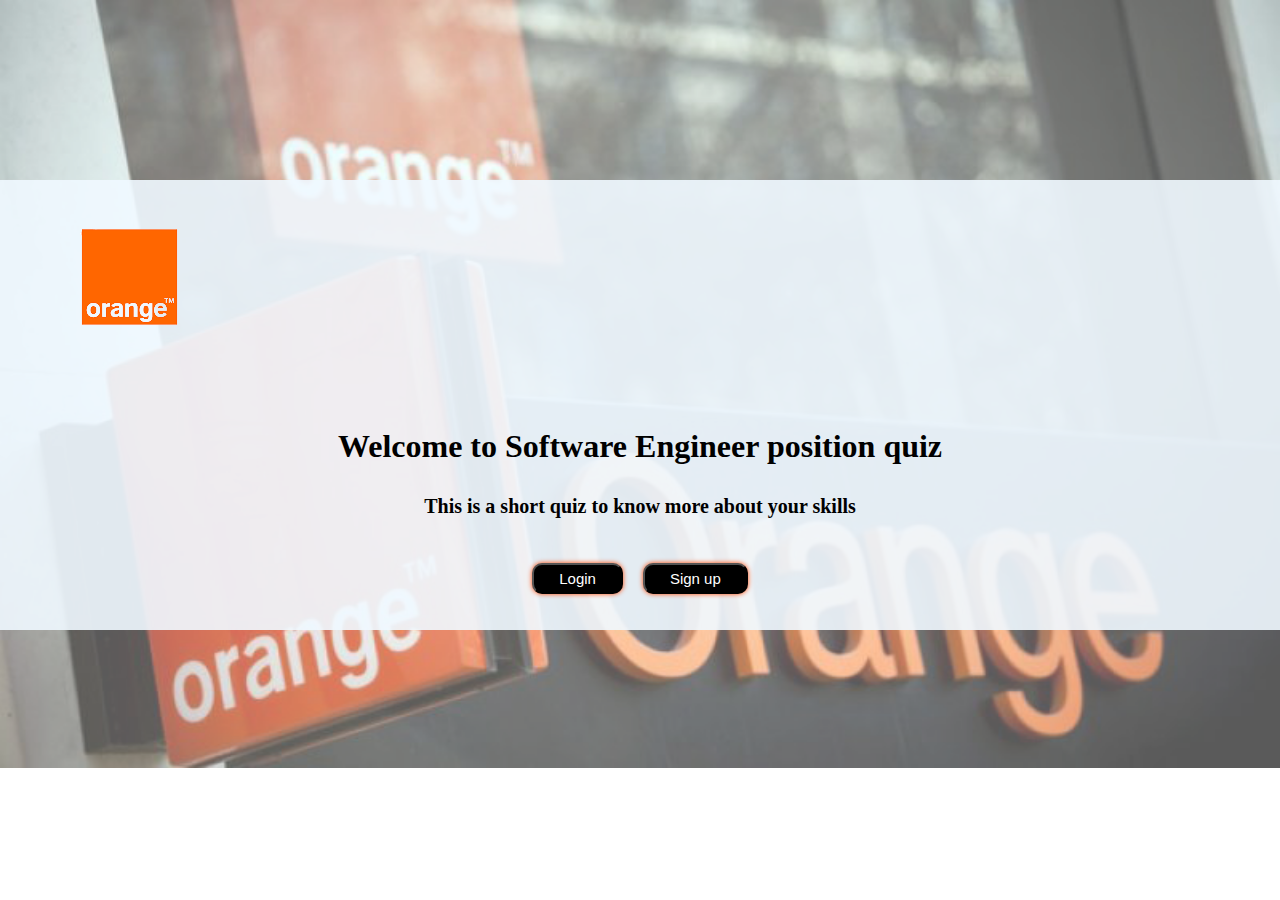
<file: Index.html>
<!DOCTYPE html>
<html lang="en">

<head>
    <meta charset="UTF-8">
    <meta http-equiv="X-UA-Compatible" content="IE=edge">
    <meta name="viewport" content="width=device-width, initial-scale=1.0">
    <link rel="stylesheet" href="css/Style.css">
    <link rel="shortcut icon" href="img/Orange.png">
    <title>Quiz Project</title>
</head>

<body>
    <div class="info-div">
        <div class="info">
            <img id="orangelogo" src="img/Orange.png" alt="Orange quiz">
            
            <h1 id="welcome">Welcome to Software Engineer position quiz</h1>
            <p id="paragraph">This is a short quiz to know more about your skills</p>
        </div>
        <div class="buttons">
            <a href="pages/login.html"><button class="Stylebtn">Login</button></a>
            <a href="pages/pro2.html"><button class="Stylebtn">Sign up</button></a>
        </div>
    </div>

    <script></script>
</body>

</html>
</file>
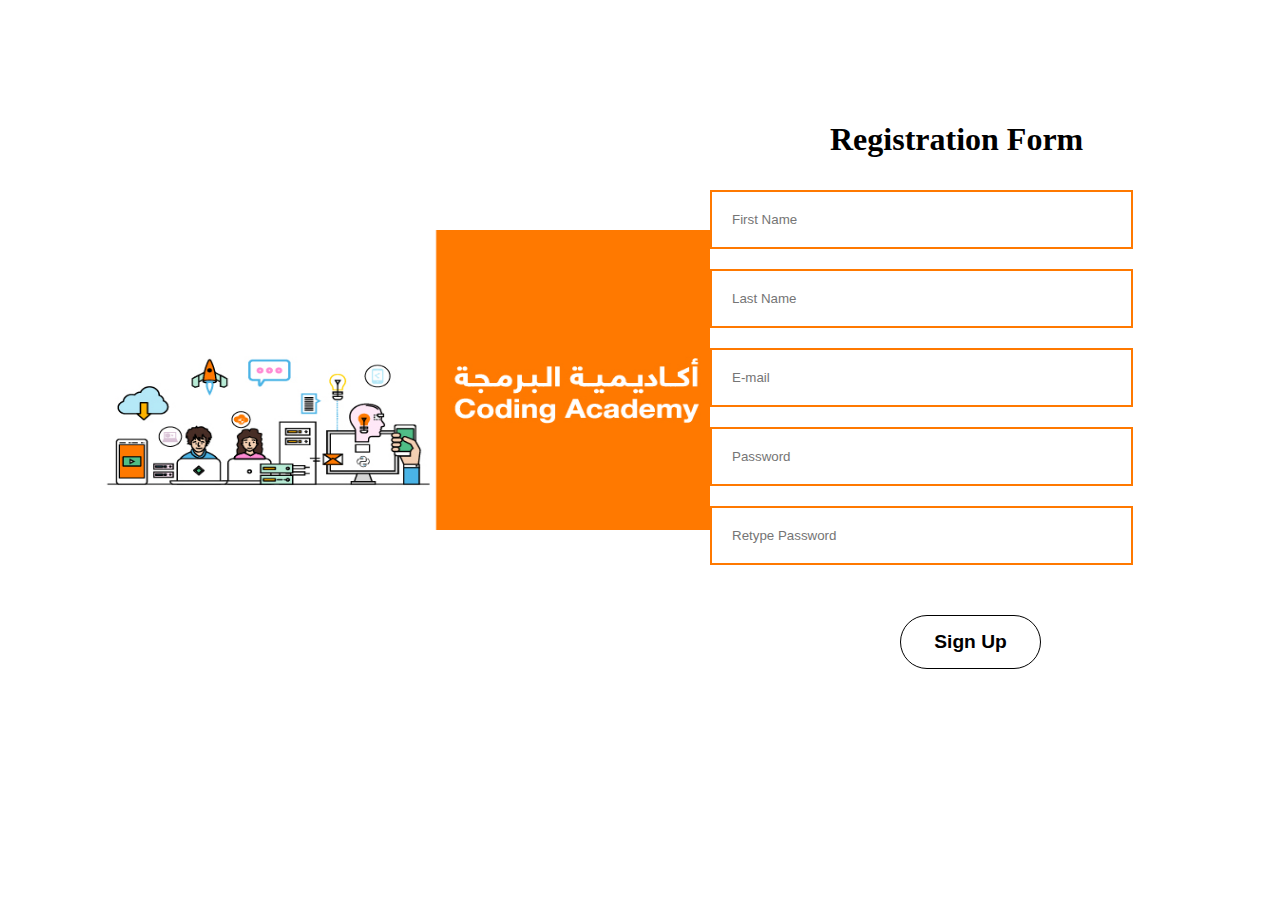
<file: pages/pro2.html>
<!DOCTYPE html>
<html lang="en">

<head>
    <meta charset="UTF-8">
    <meta http-equiv="X-UA-Compatible" content="IE=edge">
    <meta name="viewport" content="width=device-width, initial-scale=1.0">
    <link rel="stylesheet" href="../css/pro2.css">
    <link rel="shortcut icon" href="../img/Orange.png">
    <title>Registration</title>

    <style>

    </style>
</head>

<body>

    <div class="container">
        <div><img src="../img/academy.jpg"></div>

        <div class="d1">
            <h1>Registration Form</h1>
            <form role="form" onsubmit="signup(event)">
                <div class="form-group">
                    <input type="text" id="fname" placeholder="First Name" required>
                    <div id='1'> </div>
                </div>
                <div class="form-group">
                    <input type="text" id="lname" placeholder="Last Name" required>
                    <div id='2'> </div>
                </div>
                <div class="form-group">
                    <input type="text" id="email" placeholder="E-mail" required>
                    <div id='4'> </div>
                </div>
                <div class="form-group">
                    <input type="password" id="pwd" placeholder="Password" required>
                    <div id='3'> </div>
                </div>
                <div class="form-group">
                    <input type="password" id="pwd2" placeholder="Retype Password" required>
                    <div id='5'> </div>
                </div>
                <div class="form-group">
                    <button type="submit">Sign Up</button>
                </div>

            </form>
        </div>
    </div>

    <script src="../JS/pro2.js"></script>
</body>

</html>
</file>
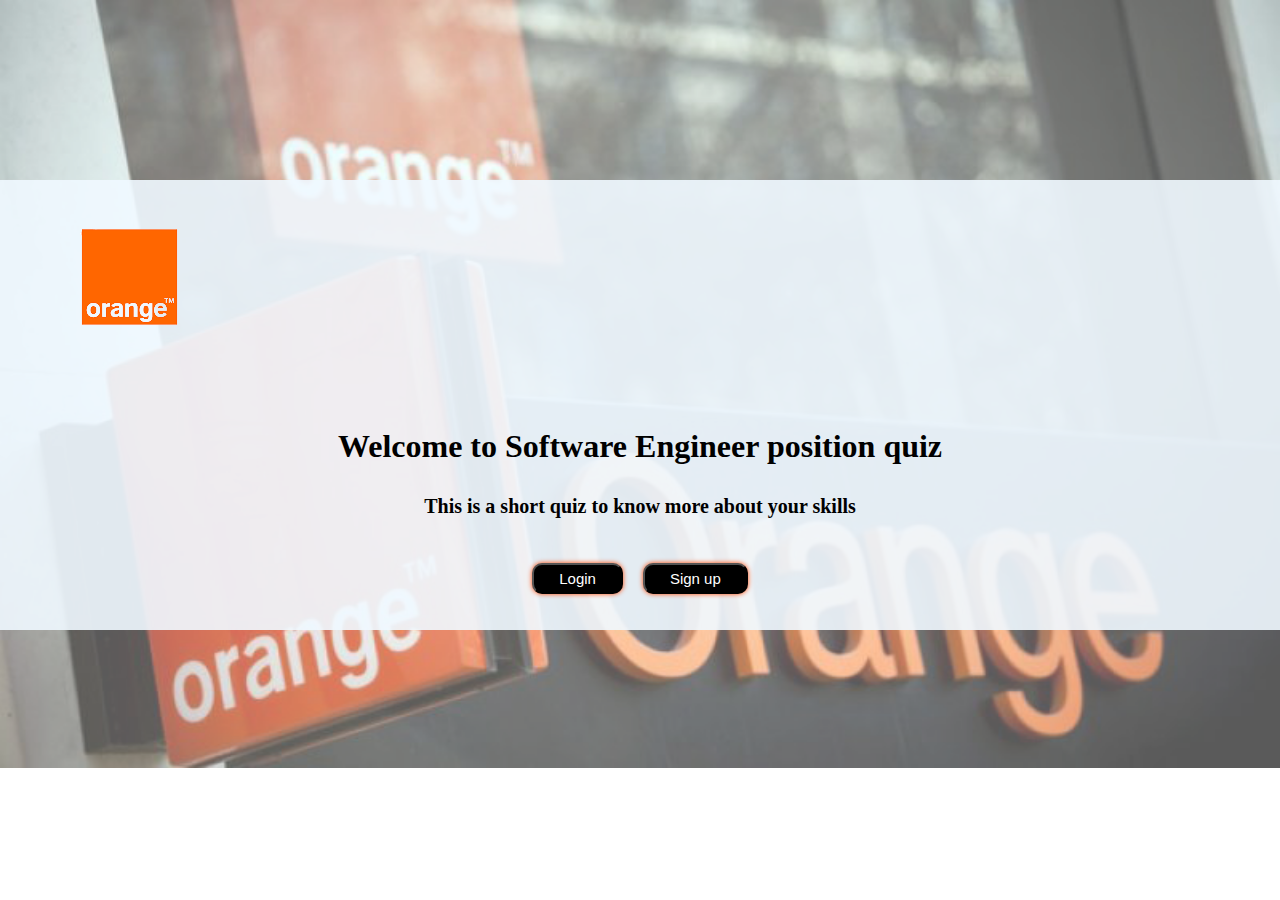
<file: pages/Result_page.html>
<!DOCTYPE html>
<html lang="en">

<head>
  <meta charset="UTF-8">
  <meta http-equiv="X-UA-Compatible" content="IE=edge">
  <meta name="viewport" content="width=device-width, initial-scale=1.0">
  <title>Result Page</title>

  <link rel="stylesheet" href="../css/Result_page.css">
  <link rel="shortcut icon" href="../img/Orange.png">
</head>

<body>

  <div class='parent'>
    <div class='child'><img id="Page_logo" src="../img/Orange-Emblem.png" width="300px"></div>
    <div class='child'><button  id="logout_btn" onclick="home()">logout</button></div>
  </div>
  


  <div class="row">
    <div class="column">
      <div class="card">

        <h3 id="result">Result:</h3>

        
        <img src="../img/PASS_Logo.png" id="Pass_img"  width="400px" style="display: none;"> 
        <img src="../img/Failed_Imoji.png" id="Fail_imoji" width="250px" style="display: none;">
        

        <p id="pass">“Congratulation“, <br> we will arrange with you the Second interview”</p><br><br><br>
        <br>
        <p id="fail">“Unfortunately, <br> you did not fulfill our requirements, Good Luck”</p><br><br><br>
       
        <div id="ans_div">
          <button id="ans_btn" >Check your answers</button>
        </div>

      </div>
    </div>

    <div id="card-rev">

    </div>



    <script src="../JS/Result_page.js"></script>

</body>

</html>














<!-- <!DOCTYPE html>
<html lang="en">

<head>
  <meta charset="UTF-8">
  <meta http-equiv="X-UA-Compatible" content="IE=edge">
  <meta name="viewport" content="width=device-width, initial-scale=1.0">
  <title>Result Page</title>

  <link rel="stylesheet" href="../css/Result_page.css">
  <link rel="shortcut icon" href="../img/Orange.png">
</head>

<body>

  <div id="logout">
    <button class="button button1" onclick="home()">logout</button>
  </div>

  <div class="main"><img src="/img/Orange.png" width="300px" alt=""></div>


  <div class="row">
    <div class="column">
      <div class="card">
        <h3 id="result">Result:</h3>


        <p id="pass">“Congratulation“, <br> we will arrange with you the Second interview”</p>
        <hr><br>
        <p id="fail">“Unfortunately, <br> you did not fulfill our requirements, Good Luck”</p><br><br><br>
        <div id="ans_btn">
          <button class="button button1">Check your answers</button>
        </div>

      </div>
    </div>

    <div id="card-rev">

    </div>



    <script src="../JS/Result_page.js"></script>

</body>

</html> -->
</file>
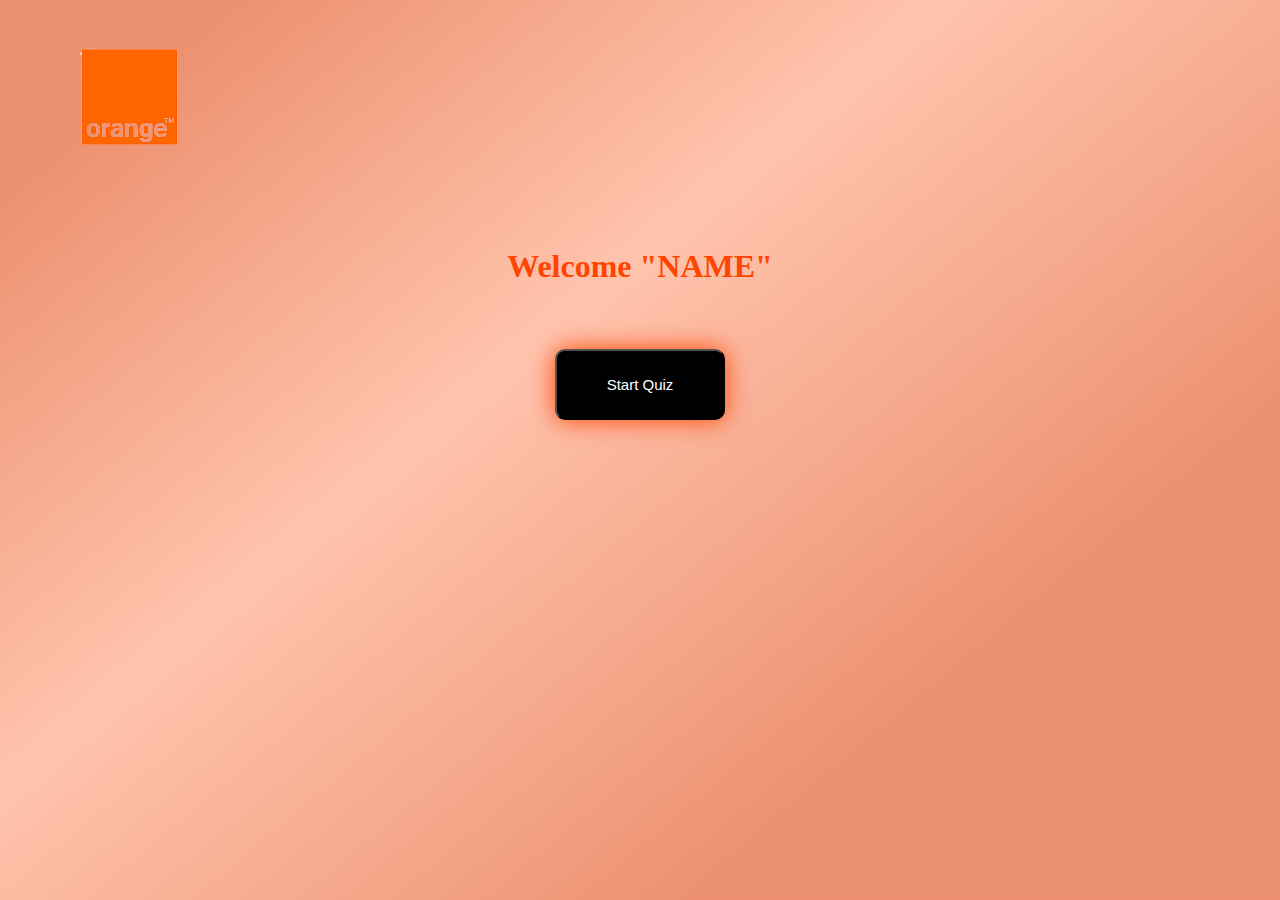
<file: pages/welcomepage.html>
<!DOCTYPE html>
<html lang="en">

<head>
    <meta charset="UTF-8">
    <meta http-equiv="X-UA-Compatible" content="IE=edge">
    <meta name="viewport" content="width=device-width, initial-scale=1.0">
    <link rel="stylesheet" href="../css/Stylew.css">
    <link rel="shortcut icon" href="../img/Orange.png">
    <title>Quiz</title>
</head>

<body>
    <div class="info-div">
        <div class="info">
            <img id="orangelogo" src="../img/Orange.png" alt="Orange quiz">
            <h1 id="name">Welcome "NAME" </h1>
        </div>
        <div class="position">
            <a href="sasa.html"><button id="sbtn">Start Quiz</button></a>

        </div>

    </div>
    <script>
        var id = localStorage.getItem("user_id")
        var x1 = JSON.parse(localStorage.getItem("users"))


        if (id) {
            var a = x1.userdata[id];
            document.getElementById("name").innerHTML = " Welcome " + a.name;
        }
    </script>
</body>

</html>
</file>
<file: css/Style.css>
* {
    margin: 0;
    padding: 0;
    box-sizing: border-box;
}

body {
    background-image: url(../img/bg.png);
    background-size: cover;
    background-repeat: no-repeat;

}

#welcome {
    display: flex;
    justify-content: center;
    margin-top: 50px;
    transition: 0.5s ease;
}

#welcome:hover {
    color: orangered;
    transform: scale(1);
}

#paragraph {
    display: flex;
    justify-content: center;
    margin-top: 30px;
    font-size: 20px;
    font-weight: 800
}

.info-div {
    margin-top: 20vh;
    background-color: rgba(240, 248, 255, 0.9);
    min-height: 50vh;
}

.info-div .buttons {
    display: flex;
    align-items: center;
    justify-content: center;
    margin: 15px;
}

.Stylebtn {
    margin: 10px;
    margin-top: 30px;
    padding: 5px 25px;
    font-size: 15px;
    font-weight: 400;
    color: white;
    background-color: black;
    border-radius: 10px;
    box-shadow: 0 0 5px orangered;
    cursor: pointer;
    transition: 0.7s ease;
}

.Stylebtn:hover {
    background-color: orangered;
    box-shadow: 0 0 15px orangered;
    transform: scale(1.1);
}

@media (max-width: 320px) {
    #welcome {
        display: flex;
        justify-content: center;
        margin-top: 15px;
        transition: 0.5s ease;
        font-size: 15px;
    }

    #orangelogo {
        margin-top: 10px;
        margin-left: -65px;
    }

    #paragraph {
        margin-top: 50px;
        font-size: 13px;
        font-weight: 400
    }

    .Stylebtn {
        margin-top: 50px;
    }
}
</file>
<file: css/pro2.css>
* {
    box-sizing: border-box;
}

img{margin-top: 130px;
    width:610px;
    height:300px}

html,
body {
    margin: 0;
    padding: 0;
}

h1 {
    margin-left: 190px;
}

.container {
    margin: 100px ;
    display: grid;
    grid-template-columns:50% 50% ;

}
.form-group {
    margin-left: 70px;
    padding-top: 10px;
    padding-bottom: 10px;
}

input {
    width: 90%;
    border: solid 2px #FF7900;
    padding: 20px;
}

button {
    width: 30%;
    padding: 15px;
    margin-left: 190px;
    font-size: larger;
    font-weight: bolder;
    margin-top: 30px;
    background-color: #ffff;
    border: solid 1px black;
    border-radius: 40px;
    cursor: pointer;
    transition: ease-in-out;
    transition-duration: .5s;
}

button:hover {
    background-color: #FF7900;
}


@media screen and (min-width: 481px) and (max-width: 768px){
    .container {
        margin: 50px ;
        display: grid;
        grid-template-columns:100% ;
        grid-template-rows: 350px 350px;
    }

    img{margin-top:10px;
        width:650px;
        height:350px}

    .form-group {
    margin-left: 0px;
    padding-top: 5px;
    padding-bottom: 5px;
}
input {
    width: 100%;
    border: solid 2px #FF7900;
    padding: 10px;
}
h1 {
    margin-left: 180px;
    margin-top: 90px;
}
button {
    width: 20%;
    padding: 10px;
    margin-left: 260px;
    margin-top: 20px;
}
}

@media screen and (max-width: 480px){
    .container {
        margin: 30px ;
        display: grid;
        grid-template-columns:100% ;
        grid-template-rows: 300px 300px;
    }

    img{margin-top:10px;
        width:420px;
        height:200px;
    }

    .form-group {
        margin-left: 0px;
        padding-top: 5px;
        padding-bottom: 5px; 
}
input {
    width: 100%;
    border: solid 2px #FF7900;
    padding: 10px;
}
h1 {
    margin-left:70px;
}
button {
    width: 25%;
    padding: 10px;
    margin-left: 160px;
    margin-top: 10px;
}
}
</file>
<file: css/Result_page.css>
* {
  box-sizing: border-box;
  margin: 0;
  padding: 0;
}

body {
  font-family: Verdana, Geneva, Tahoma, sans-serif;
  border:35px solid #fff ;
}


.main {
  text-align: center;
  margin-bottom: 20px;
}

/* Float four columns side by side */
.column {
  display: flex;
  justify-content: center;
}

/* Remove extra left and right margins, due to padding */
.row {
  margin: 0 -5px;
}

/* Clear floats after the columns */
.row:after {
  content: "";
  display: table;
  clear: both;
}



/* Style the counter cards */
.card {
  width: 80%;
  height: 530px;

  box-shadow: 0 4px 8px 0 rgb(0 0 0 / 20%);
  padding: 10px;
  text-align: center;
  background-color:  rgb(242, 248, 248);
 
  border-radius: 10%;
  margin-bottom: 20px;
  margin-top: -5px;
}

#result {
  margin-top: 20px;
  margin-bottom: 20px;
  font-size: 40px;
  text-shadow: 6px 6px 8px coral;

}

.card #pass,
.card #fail {
  font-weight: bold;
  display: none;
  font-size: 30px;
  margin-top: -30px;
}



#pass {
  color: rgb(51, 201, 51);
  margin-bottom: -50px;
}

#fail {
  color: red;
}

#Pass_img
{
  margin-bottom: 50px;
}


/*****************************************************************************/


.parent {
  text-align: center;
  margin-bottom: 20px;
}
.child {
  display: inline-block;
  border: 1px solid white;
  padding: 1rem 1rem;
  vertical-align: middle;    
}

#logout_btn {
  
  border: none;
  color: white;
  padding: 20px 35px;

  text-align: center;
  text-decoration: none;
  font-size: 20px;

  
  margin-left: 520px;
  
  cursor: pointer;
  border-radius: 15px;
  background-color: #FF7900;

  
}

#Page_logo
{
  margin-right: 350px;
}


 
#ans_div {
  display: flex;
  justify-content: center;
  margin-bottom: 10px;
  margin-top: -15px;
}

#ans_btn {
  border: none;
  color: white;
  padding: 15px 32px;
  text-align: center;
  text-decoration: none;
  font-size: 20px;


  cursor: pointer;
  border-radius: 15px;
  background-color: #FF7900;

}






/***************************************************************************/





#card-rev {
  display: none;
  flex-direction: row;
  align-items: center;
  flex-wrap: wrap;
  width: 100%;
}

.card-rev {

  width: 40%;
  height: 500px;

  margin-top: 35px;
  margin-left:90px;

  display: flex;
  flex-direction: column;
  justify-content: center;
  align-items: center;

 
  background-color: rgb(242, 248, 248);
  border-radius: 10px;
  box-shadow: 0 0 4px 4px coral;
  


}

.an {
  width: 100%;
}


.a,.b,.c,.d {
  width: 90%;
  min-height: 10vh;
  font-size: 20;
  padding: 25px;
  border-radius: 20px;
  margin-top: 8px;
  margin-bottom: 5px;
  font-weight: bold;

}

.a
{
  margin-top: 0px;
}

.d
{
  margin-bottom: 0px;
}



.q {
  width: 80%;
  min-height: 10vh;
  font-size: 20px;
  font-weight: 900;
  color: #FF7900;
  padding: 00px;
  margin-bottom: 0px;
  margin-top: 0px;
}

/***************************************************************************/
/* Responsive columns */
 /* @media screen and(min-width: 481px) and (max-width: 768px) {
  .column {
    width: 100%;
    display: block;
    margin-bottom: 20px;
  }
}*/

@media screen and (max-width: 480px) {
  
  
  .card {
    font-size:20px;
    padding: 22px;
  }

  .card img 
  {
    width: 200px;
    height: 150px;
  }

  #result {
    margin-top: 20px;
    margin-bottom: 30px;
  }

}
</file>
<file: css/Stylew.css>
* {
    margin: 0;
    padding: 0;
}

body {
    background-image: linear-gradient(140deg, rgba(234, 130, 92, 0.877) 10%, rgba(255, 187, 162, 0.877) 40%, rgba(234, 130, 92, 0.877) 75%);
    height: 100vh;

}

#name {
    display: flex;
    justify-content: center;
    margin-top: 50px;
    transition: 0.5s ease;
    color: orangered;
}

.position {
    display: flex;
    align-items: center;
    justify-content: center;
    margin-top: 5%;
}

#sbtn {
    padding: 25px 50px;
    font-size: 15px;
    font-weight: 400;
    color: white;
    background-color: black;
    border-radius: 10px;
    box-shadow: 0 0 25px orangered;
    cursor: pointer;
    transition: 0.5s ease;
}

#sbtn:hover {
    background-color: orangered;
    box-shadow: 0 0 35px orangered;
    transform: scale(1.2);
}

@media (max-width: 320px) {
    #welcome {
        display: flex;
        justify-content: center;
        margin-top: 15px;
        transition: 0.5s ease;
        font-size: 15px;
    }

    #orangelogo {
        margin-top: 10px;
        margin-left: -65px;
    }

    #paragraph {
        margin-top: 50px;
        font-size: 13px;
        font-weight: 400
    }

    .Stylebtn {
        margin-top: 50px;
    }
}
</file>
